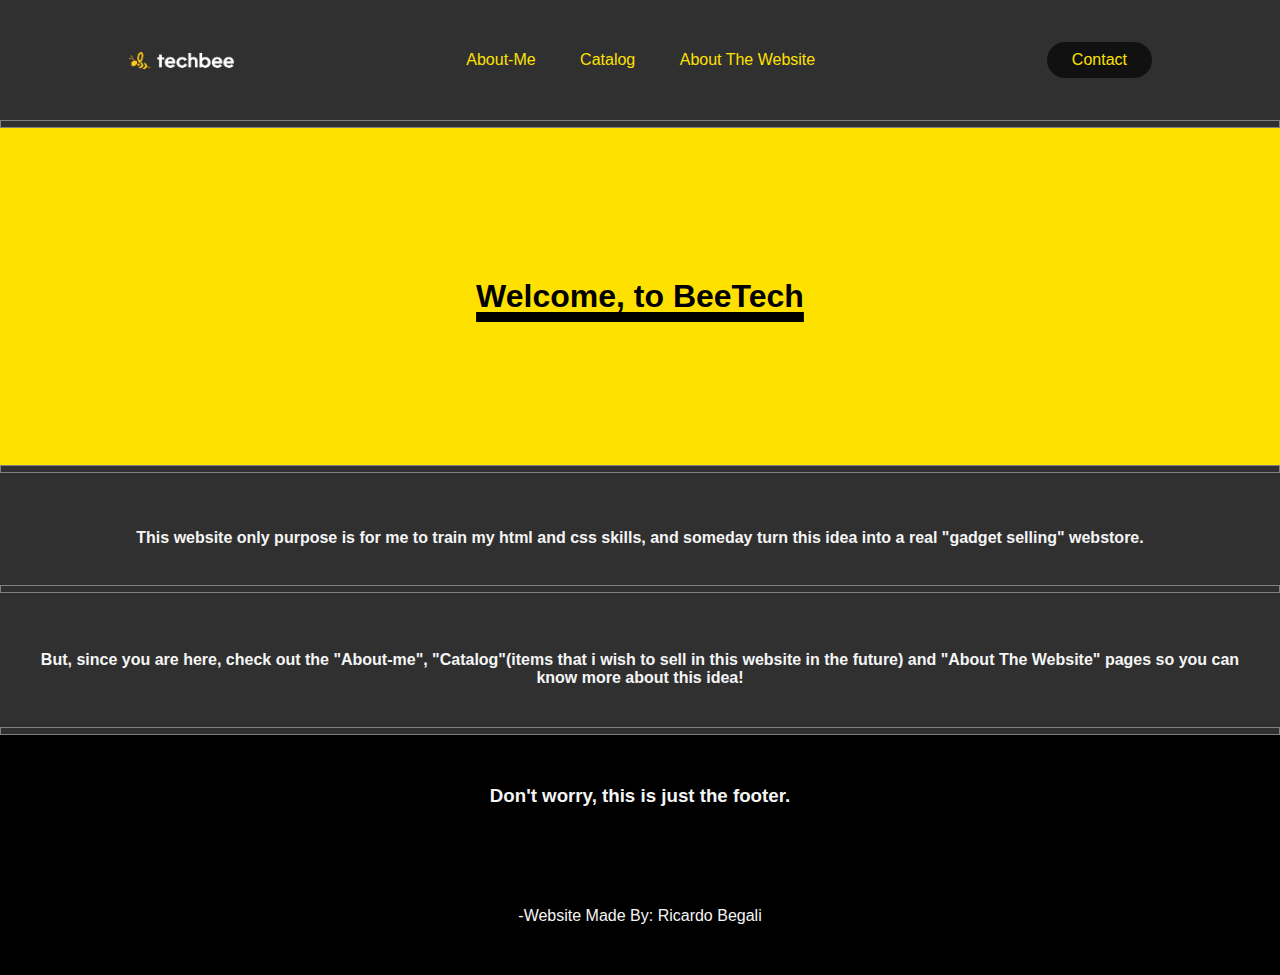
<file: index.html>
<!DOCTYPE html>
<html lang="en">
<head>
    <meta charset="UTF-8">
    <meta name="viewport" content="width=device-width, initial-scale=1.0">
    <title>Home</title>
    <link rel="stylesheet" href="navstyle.css">
    <link rel="stylesheet" href="homestyle.css">
</head>
<body>
    <header>
        <img class="logo" src="imgns/techbeelogotransp.jpg" alt="logo">
        <nav>
            <ul class="nav_links">
                <li><a href="#">About-Me</a></li>
                <li><a href="#">Catalog</a></li>
                <li><a href="#">About The Website</a></li>
            </ul>
        </nav>
        <a class="cont" href="#"><button>Contact</button></a>
    </header>
   
    <hr size="10px" noshade="">

<div class="box1">
        <h1>Welcome, to BeeTech</h1>
</div>

    <hr size="10px" noshade="">

<br><br>

<div>
    <h2 align="center">
        This website only purpose is for me to train my html and css skills,
        and someday turn this idea into a real "gadget selling" webstore.
    </h2>
</div>

<br>
<hr size="10px" noshade="">
<br>

<p> 
<h2 align="center">
    But, since you are here, check out the "About-me", "Catalog"(items that i wish to sell in this website in the future) and
    "About The Website" pages so you can know more about this idea!
</h2>
</p>

<hr size="10px" noshade="">

<footer>
    <h3 class="foot">Don't worry, this is just the footer.</h3>
    <p class="foot">-Website Made By: Ricardo Begali</p>
</footer>

</body>
</html>
</file>
<file: navstyle.css>
@import url('https://fonts.cdnfonts.com/css/letter-gothic-std-2');

* {
    box-sizing: border-box;
    margin: 0;
    padding: 0;
    background-color: hsl(0, 0%, 19%);
    
}

li, a, button{
    font-family: 'Letter Gothic Std', sans-serif;
    font-weight: 500;
    font-size: 16px;
    text-decoration: none;
    color: rgb(255, 225, 0);
}

header{
    display: flex;
    justify-content: space-between;
    align-items: center;
    padding: 30px 10%;
}


.logo{
    cursor: pointer;
    height: 60px;

}

.nav_links {
    list-style: none;
}

.nav_links li{
    display: inline-block;
    padding: 0px 20px;
}

.nav_links li a{
    transition: all 0.3s ease 0s;
    position: relative; 
    color: rgb(255, 225, 0);
    text-decoration: none;
}

.nav_links li a::after {
    content: '';
    position: absolute;
    left: 0; 
    bottom: -2px;
    width: 0;
    height: 2px;
    background-color: yellow; 
    transition: width 0.3s ease;
}

.nav_links li a:hover::after {
    width: 100%; 
  }

.nav_links li a:hover{
    text-decoration: none;
    color: rgb(255, 225, 0);
}

button{
    padding: 9px 25px;
    background-color: rgb(17, 17, 17);
    border: none;
    border-radius: 50px;
    cursor: pointer;
    transition: all 0.3s ease 0s;
}

button:hover{
    color: black;
    background-color: rgb(255, 225, 0);
}
</file>
<file: homestyle.css>
@import url('https://fonts.cdnfonts.com/css/letter-gothic-std-2');

* {
    font-family: 'Letter Gothic Std', sans-serif;
}

h1{
    display: flex;
    justify-content: center;
    position: relative;
    color: black;
    background-color: rgb(255, 225, 0);
    padding: 150px;
    font-weight: bolder;
    text-decoration: underline 10px;
}

h2{
    color: whitesmoke;
    padding: 40px;
    font-size: medium;
}

div h2{
    color: whitesmoke;
    padding: 20px;
    font-size: medium;
}

.foot{
    display: flex;
    justify-content: center;
    background-color: black;
    color: whitesmoke;
    padding: 50px;
}
</file>
